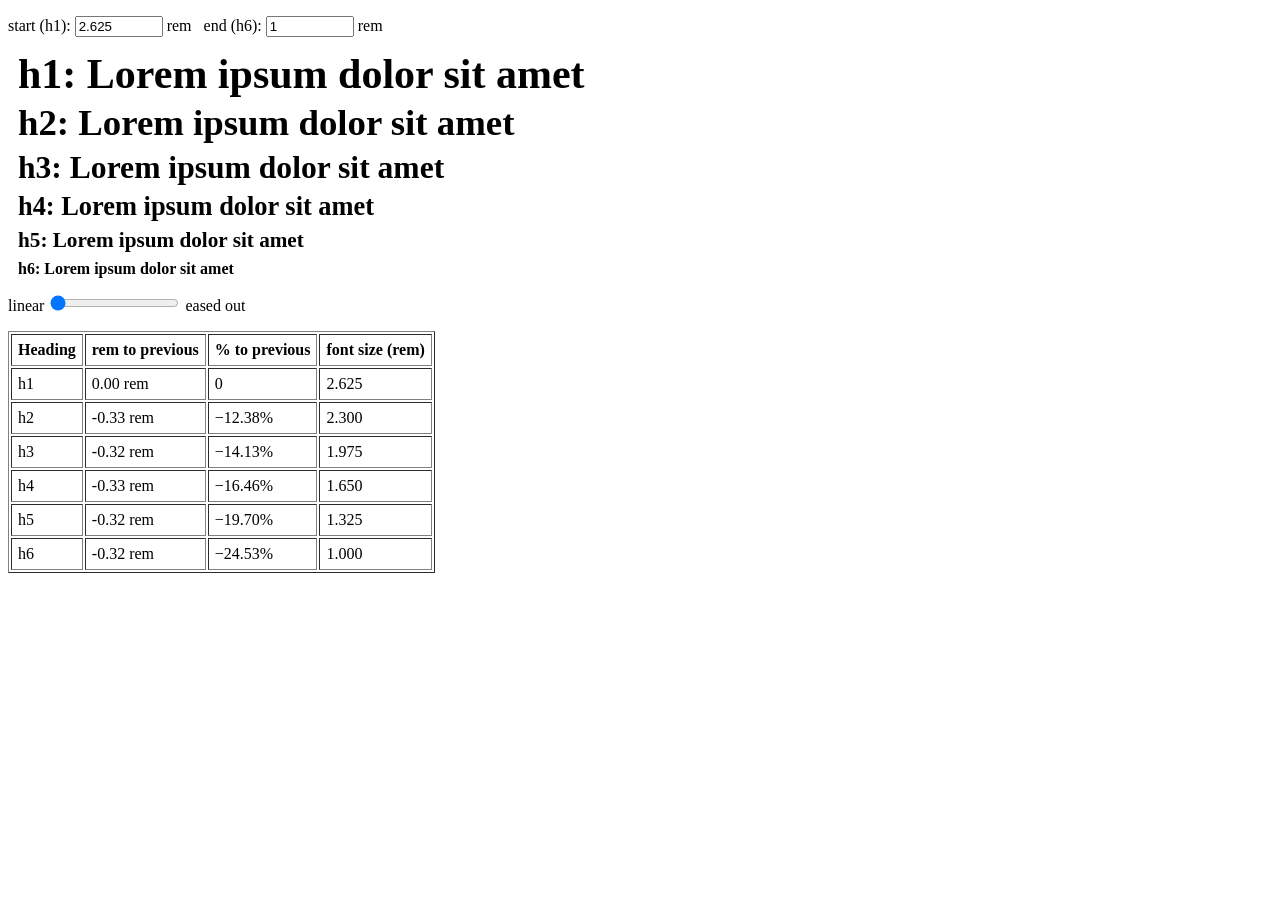
<file: static/html/headers/index.html>
<!doctype html>
<html lang="en">
    <head>
        <meta charset="UTF-8" />
        <meta name="viewport" content="width=device-width, initial-scale=1.0" />
        <title>Heading scale interpolation</title>
        <style>
            h1,
            h2,
            h3,
            h4,
            h5,
            h6 {
                margin: 10px;
                padding: 0;
                line-height: 1;
            }
        </style>
    </head>
    <body>
        <p>
            start (h1):
            <input type="number" id="start" value="2.625" step="any" min="0" style="width: 6em" />
            rem &nbsp; end (h6):
            <input type="number" id="end" value="1" step="any" min="0" style="width: 6em" /> rem
        </p>

        <h1>h1: Lorem ipsum dolor sit amet</h1>
        <h2>h2: Lorem ipsum dolor sit amet</h2>
        <h3>h3: Lorem ipsum dolor sit amet</h3>
        <h4>h4: Lorem ipsum dolor sit amet</h4>
        <h5>h5: Lorem ipsum dolor sit amet</h5>
        <h6>h6: Lorem ipsum dolor sit amet</h6>

        <p>
            <label for="s"
                >linear <input type="range" id="s" min="0" max="1" step="0.01" value="0" /> eased
                out</label
            >
        </p>
        <table border="1" cellpadding="6">
            <thead>
                <tr>
                    <th>Heading</th>
                    <th>rem to previous</th>
                    <th>% to previous</th>
                    <th>font size (rem)</th>
                </tr>
            </thead>
            <tbody id="tbody"></tbody>
        </table>

        <script>
            const N = 5; // 6 headers = 5 steps.
            const power = (s) => 1 + 5 * s;
            const ease = (t, p) => 1 - (1 - t) ** p; // ease-out
            const sizeAt = (start, end, p, i) => start + (end - start) * ease(i / N, p);

            const headings = [...document.querySelectorAll("h1,h2,h3,h4,h5,h6")];
            const tbody = document.getElementById("tbody");
            const slider = document.getElementById("s");
            const startEl = document.getElementById("start");
            const endEl = document.getElementById("end");
            const fmtPct = (v) => (v >= 0 ? "+" : "\u2212") + Math.abs(v).toFixed(2) + "%";

            function update() {
                const start = parseFloat(startEl.value);
                const end = parseFloat(endEl.value);
                const s = parseFloat(slider.value);
                const p = power(s);

                if (!isFinite(start) || !isFinite(end)) return; // wait for valid input

                headings.forEach((h, i) => {
                    h.style.fontSize = sizeAt(start, end, p, i).toFixed(3) + "rem";
                });
                tbody.innerHTML = "";
                for (let i = 0; i <= N; i++) {
                    const sz = sizeAt(start, end, p, i);
                    let pct = 0;
                    let diff = 0;
                    if (i > 0) {
                        const prev = sizeAt(start, end, p, i - 1);
                        pct = prev === 0 ? "n/a" : fmtPct(((sz - prev) / prev) * 100);
                        diff = sz - prev;
                    }
                    tbody.insertAdjacentHTML(
                        "beforeend",
                        `<tr><td>h${i + 1}</td><td>${diff.toFixed(2)} rem</td><td>${pct}</td><td>${sz.toFixed(3)}</td></tr>`,
                    );
                }
            }

            [slider, startEl, endEl].forEach((el) => el.addEventListener("input", update));
            update();
        </script>
    </body>
</html>
</file>
